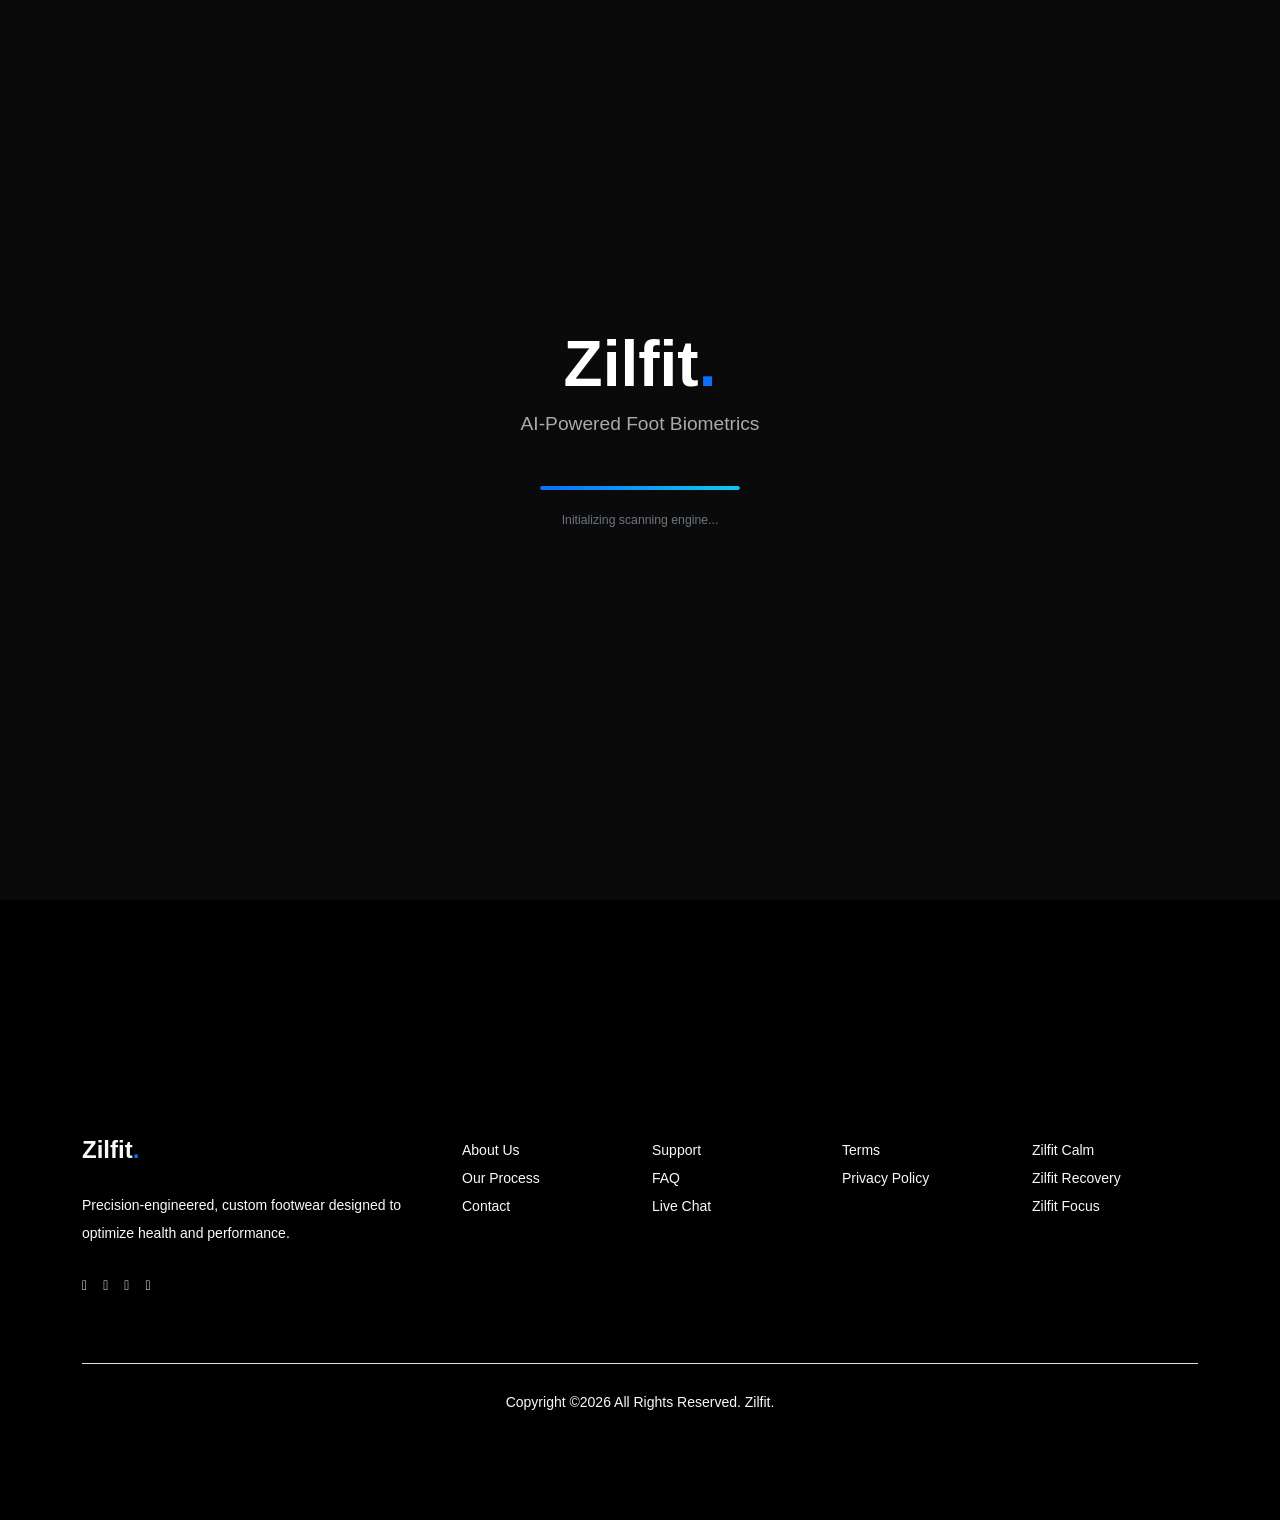
<file: scan.html>
<!doctype html>
<html lang="en">
<head>
<meta charset="utf-8">
<meta name="viewport" content="width=device-width, initial-scale=1">
<title>Zilfit Scan | 3D Foot Biometric Scanner</title>

<link href="css/bootstrap.min.css" rel="stylesheet">
<link href="css/style.css" rel="stylesheet">
<link rel="stylesheet" href="https://cdnjs.cloudflare.com/ajax/libs/font-awesome/6.4.0/css/all.min.css">

<style>
/* San Francisco system font stack */
*, *::before, *::after {
  font-family: -apple-system, BlinkMacSystemFont, "SF Pro Display", "SF Pro Text",
               "Helvetica Neue", Arial, sans-serif !important;
}

/* ===== SPLASH SCREEN ===== */
.splash-screen {
  position: fixed; top: 0; left: 0; width: 100%; height: 100%;
  background: #0a0a0a; display: flex; flex-direction: column;
  justify-content: center; align-items: center; z-index: 9999;
  transition: opacity 0.8s ease, visibility 0.8s ease;
}
.splash-screen.hidden { opacity: 0; visibility: hidden; pointer-events: none; }
.splash-logo {
  font-size: 4rem; font-weight: 800; color: #fff; margin-bottom: 2rem;
  animation: pulse 2s infinite;
}
.splash-logo span { color: #0d6efd; }
@keyframes pulse { 0%,100%{transform:scale(1);opacity:1} 50%{transform:scale(1.05);opacity:0.9} }
.splash-tagline { color:#aaa; font-size:1.2rem; max-width:500px; text-align:center; margin-bottom:3rem; }
.splash-progress { width:200px; height:4px; background:#222; border-radius:2px; overflow:hidden; }
.splash-progress-bar {
  height:100%; width:0%; background:linear-gradient(90deg,#0d6efd,#0dcaf0);
  border-radius:2px; animation:loadProgress 2.5s ease-in-out forwards;
}
@keyframes loadProgress { 0%{width:0%} 30%{width:40%} 70%{width:85%} 100%{width:100%} }

/* ===== SCAN SECTION ===== */
.scan-hero {
  background:#111; padding:60px 0; text-align:center; min-height:100vh;
  display:flex; align-items:center;
}
.scan-box {
  border:2px dashed #444; border-radius:25px; padding:30px;
  background:#181818; position:relative; overflow:hidden;
}

/* ===== MEDICAL LASER SCAN OVERLAY ===== */
.laser-overlay {
  position: absolute; top: 0; left: 0; width: 100%; height: 100%;
  pointer-events: none; display: none; z-index: 10;
}
.laser-overlay.active { display: block; }

/* Primary scan beam */
.laser-line {
  position: absolute; left: 0; width: 100%; height: 2px;
  background: linear-gradient(90deg,
    transparent 0%,
    rgba(0, 210, 255, 0.15) 8%,
    rgba(0, 210, 255, 0.85) 38%,
    #00d2ff 50%,
    rgba(0, 210, 255, 0.85) 62%,
    rgba(0, 210, 255, 0.15) 92%,
    transparent 100%
  );
  box-shadow:
    0 0 3px rgba(0, 210, 255, 0.7),
    0 0 10px rgba(0, 210, 255, 0.45),
    0 0 22px rgba(0, 210, 255, 0.2),
    0 0 1px #fff;
  border-radius: 1px;
  animation: scanLine 2.2s cubic-bezier(0.45, 0, 0.55, 1) infinite;
}

/* Trailing glow beneath scan line */
.laser-line::after {
  content: '';
  position: absolute; left: 0; top: 2px;
  width: 100%; height: 50px;
  background: linear-gradient(180deg, rgba(0, 210, 255, 0.1) 0%, transparent 100%);
  pointer-events: none;
}

@keyframes scanLine {
  0%   { top: -2px;  opacity: 0; }
  5%   { opacity: 1; }
  95%  { opacity: 1; }
  100% { top: 100%;  opacity: 0; }
}

/* Corner brackets — medical device framing */
.scan-corner {
  position: absolute; width: 20px; height: 20px;
  border-color: rgba(0, 210, 255, 0.65); border-style: solid;
  z-index: 11; opacity: 0; transition: opacity 0.25s ease;
}
.laser-overlay.active .scan-corner { opacity: 1; }
.scan-corner.tl { top: 14px;    left: 14px;    border-width: 2px 0 0 2px; }
.scan-corner.tr { top: 14px;    right: 14px;   border-width: 2px 2px 0 0; }
.scan-corner.bl { bottom: 14px; left: 14px;    border-width: 0 0 2px 2px; }
.scan-corner.br { bottom: 14px; right: 14px;   border-width: 0 2px 2px 0; }

/* Horizontal scan progress track at bottom */
.scan-progress-bar {
  position: absolute; bottom: 0; left: 0; height: 2px;
  background: linear-gradient(90deg, #0d6efd, #0dcaf0);
  display: none; z-index: 12;
  animation: scanProgress 2.2s cubic-bezier(0.45, 0, 0.55, 1) infinite;
}
.laser-overlay.active .scan-progress-bar { display: block; }
@keyframes scanProgress {
  0%   { width: 0%;    opacity: 0.5; }
  50%  { width: 55%;   opacity: 1;   }
  100% { width: 100%;  opacity: 0.5; }
}

/* Status readout badge */
.scan-readout {
  position: absolute; top: 12px; left: 50%; transform: translateX(-50%);
  background: rgba(0, 0, 0, 0.6); border: 1px solid rgba(0, 210, 255, 0.3);
  border-radius: 4px; padding: 3px 10px;
  font-size: 0.7rem; font-weight: 500; letter-spacing: 0.1em;
  color: rgba(0, 210, 255, 0.9); text-transform: uppercase;
  z-index: 13; display: none;
  animation: readoutBlink 1.1s step-end infinite;
}
.laser-overlay.active .scan-readout { display: block; }
@keyframes readoutBlink { 0%,100%{opacity:1} 50%{opacity:0.35} }

.scan-guide {
  position:absolute; bottom:20px; left:50%; transform:translateX(-50%);
  background:rgba(13,110,253,0.15); border:1px solid #0d6efd;
  border-radius:12px; padding:10px 20px; font-size:0.9rem; color:#aaa;
  max-width:90%; z-index:5; display:flex; align-items:center; gap:8px;
}
.scan-guide i { color:#0d6efd; }
.scan-guide.warning {
  background:rgba(255,193,7,0.15); border-color:#ffc107; color:#ffc107;
}
.scan-guide.warning i { color:#ffc107; }

video, canvas {
  width:100%; border-radius:15px; display:block; background:#000;
  max-height:400px; object-fit:contain;
}
.scan-btn {
  border-radius:50px; padding:12px 28px; font-weight:600;
  transition:all 0.3s ease;
}
.scan-btn:disabled { opacity:0.6; cursor:not-allowed; }
.scan-title { font-size:42px; font-weight:700; margin-bottom:1rem; }
.scan-sub { color:#aaa; max-width:600px; margin:auto; font-size:1.1rem; }

/* ===== STEP INDICATOR ===== */
.step-indicator {
  display:flex; justify-content:center; gap:8px; margin:25px 0 35px;
}
.step-dot {
  width:12px; height:12px; border-radius:50%; background:#444;
  transition:all 0.3s ease;
}
.step-dot.active {
  background:#0d6efd; transform:scale(1.3);
  box-shadow:0 0 0 3px rgba(13,110,253,0.3);
}
.step-dot.completed { background:#198754; }

/* ===== GOAL CARDS ===== */
.goal-section { display:none; padding:40px 20px; }
.goal-section.active { display:block; animation:fadeIn 0.5s ease; }
@keyframes fadeIn { from{opacity:0;transform:translateY(20px)} to{opacity:1;transform:translateY(0)} }

.goal-cards {
  display:grid; grid-template-columns:repeat(auto-fit,minmax(250px,1fr));
  gap:20px; max-width:900px; margin:30px auto;
}
.goal-card {
  background:#1a1a1a; border:2px solid #333; border-radius:20px;
  padding:25px 20px; cursor:pointer; transition:all 0.3s ease;
  text-align:center;
}
.goal-card:hover, .goal-card.selected {
  border-color:#0d6efd; background:rgba(13,110,253,0.1);
  transform:translateY(-5px); box-shadow:0 10px 30px rgba(0,0,0,0.3);
}
.goal-card.selected { border-width:3px; }
.goal-icon { font-size:2.5rem; margin-bottom:15px; color:#0d6efd; }
.goal-card.selected .goal-icon { animation:bounce 0.5s ease; }
@keyframes bounce { 0%,100%{transform:translateY(0)} 50%{transform:translateY(-10px)} }
.goal-title { font-weight:600; font-size:1.3rem; margin-bottom:8px; color:#fff; }
.goal-desc { color:#aaa; font-size:0.95rem; line-height:1.5; }

/* ===== SCAN STEPS VISIBILITY ===== */
.scan-step { display:none; }
.scan-step.active { display:block; animation:fadeIn 0.5s ease; }

/* ===== SUCCESS SECTION ===== */
.success-section {
  display:none; text-align:center; padding:40px 20px;
  max-width:600px; margin:0 auto;
}
.success-section.active { display:block; animation:fadeIn 0.6s ease; }
.success-icon {
  width:80px; height:80px; background:linear-gradient(135deg,#198754,#20c997);
  border-radius:50%; display:flex; align-items:center; justify-content:center;
  margin:0 auto 25px; font-size:2rem; color:white; animation:popIn 0.5s ease;
}
@keyframes popIn { 0%{transform:scale(0)} 70%{transform:scale(1.2)} 100%{transform:scale(1)} }
.success-title { font-size:1.8rem; font-weight:700; margin-bottom:15px; color:#fff; }
.success-message { color:#ccc; margin-bottom:25px; line-height:1.6; }

.calibration-badge {
  display:inline-flex; align-items:center; gap:8px;
  background:rgba(13,202,240,0.15); border:1px solid #0dcaf0;
  border-radius:50px; padding:8px 20px; font-size:0.95rem; color:#0dcaf0;
  margin:15px 0;
}
.calibration-badge i { animation:spin 2s linear infinite; }
@keyframes spin { 0%{transform:rotate(0deg)} 100%{transform:rotate(360deg)} }

.process-steps {
  text-align:left; background:#151515; border-radius:15px;
  padding:20px; margin:25px 0; border-left:3px solid #0d6efd;
}
.process-steps h6 { color:#0d6efd; margin-bottom:12px; }
.process-steps ol { padding-left:20px; color:#aaa; font-size:0.95rem; line-height:1.7; }
.process-steps li { margin-bottom:5px; }
.process-steps .pro-tip {
  background:rgba(255,193,7,0.1); border-left:3px solid #ffc107;
  padding:12px 15px; border-radius:0 8px 8px 0; margin-top:15px;
  font-size:0.9rem; color:#ffc107;
}
.process-steps .pro-tip i { margin-right:5px; }

.measurement-card {
  background:rgba(13,110,253,0.1); border:1px solid #0d6efd;
  border-radius:12px; padding:15px; margin:15px 0; text-align:left;
}
.measurement-row {
  display:flex; justify-content:space-between; padding:8px 0;
  border-bottom:1px dashed rgba(255,255,255,0.1);
}
.measurement-row:last-child { border-bottom:none; }
.measurement-label { color:#aaa; }
.measurement-value { font-weight:600; color:#fff; }

/* ===== PERFORMANCE MONITOR ===== */
.perf-monitor {
  position: fixed; bottom: 10px; right: 10px;
  background: rgba(0,0,0,0.8); color: #0f0;
  font-family: monospace; font-size: 11px;
  padding: 8px 12px; border-radius: 8px;
  z-index: 1000; display: none;
}
.perf-monitor.active { display: block; }
.perf-row { display: flex; justify-content: space-between; gap: 15px; }

/* OpenCV fallback notice */
.cv-fallback-notice {
  background: rgba(255,193,7,0.1); border: 1px solid #ffc107;
  border-radius: 10px; padding: 12px 16px; color: #ffc107;
  font-size: 0.9rem; margin-top: 12px; display: none;
}
.cv-fallback-notice.show { display: block; }

.footer {
  background:#0c0c0c; padding:40px 0; text-align:center;
  color:#777; margin-top:60px;
}

@media (max-width:768px) {
  .scan-title { font-size:2.2rem; }
  .scan-box { padding:20px 15px; }
  .goal-cards { grid-template-columns:1fr; }
  video, canvas { max-height:300px; }
  .perf-monitor { font-size: 10px; padding: 6px 10px; }
}
</style>
</head>

<body class="bg-dark text-light">

<!-- ===== SPLASH SCREEN ===== -->
<div class="splash-screen" id="splashScreen">
  <div class="splash-logo">Zilfit<span>.</span></div>
  <p class="splash-tagline">AI-Powered Foot Biometrics</p>
  <div class="splash-progress"><div class="splash-progress-bar"></div></div>
  <p class="text-muted mt-3 small">Initializing scanning engine...</p>
</div>

<!-- Navigation -->
<nav class="navbar navbar-expand-md navbar-dark bg-dark">
  <div class="container">
    <a class="navbar-brand fw-bold" href="index.html">Zilfit<span style="color:#0d6efd">.</span></a>
    <button class="navbar-toggler" type="button" data-bs-toggle="collapse" data-bs-target="#navbarsZilfit">
      <span class="navbar-toggler-icon"></span>
    </button>
    <div class="collapse navbar-collapse" id="navbarsZilfit">
      <ul class="navbar-nav ms-auto mb-2 mb-md-0">
        <li class="nav-item"><a class="nav-link" href="index.html">Home</a></li>
        <li class="nav-item"><a class="nav-link active" href="#scan">Start Scan</a></li>
        <li class="nav-item"><a class="nav-link" href="#process">Our Process</a></li>
        <li class="nav-item"><a class="nav-link" href="#products">Products</a></li>
        <li class="nav-item"><a class="nav-link" href="#contact">Contact</a></li>
      </ul>
    </div>
  </div>
</nav>

<!-- ===== MAIN SCAN FLOW ===== -->
<section class="scan-hero bg-dark mb-5" id="scanSection">
  <div class="container">

    <!-- Step Indicator -->
    <div class="step-indicator">
      <div class="step-dot active" id="dot1"></div>
      <div class="step-dot" id="dot2"></div>
      <div class="step-dot" id="dot3"></div>
    </div>

    <h1 class="scan-title mb-3">3D Foot Scanner</h1>
    <p class="scan-sub mb-4">
      Place your foot inside the frame and capture a scan.
      Our intelligent system analyzes your biomechanics and generates precision footwear measurements in seconds.
    </p>

    <!-- ===================== STEP 1: BIOMETRIC SCAN ===================== -->
    <div class="scan-step active" id="scanStep">
      <div class="row justify-content-center">
        <div class="col-lg-6 mb-5">
          <div class="scan-box">

            <!-- Medical laser scan overlay -->
            <div class="laser-overlay" id="laserOverlay">
              <div class="laser-line"></div>
              <div class="scan-corner tl"></div>
              <div class="scan-corner tr"></div>
              <div class="scan-corner bl"></div>
              <div class="scan-corner br"></div>
              <div class="scan-progress-bar"></div>
              <div class="scan-readout">Biometric Scan Active</div>
            </div>

            <!-- Live camera feed -->
            <video id="camera" autoplay playsinline muted></video>
            <!-- Captured/processed frame -->
            <canvas id="canvas" class="mt-3" style="display:none;"></canvas>

            <!-- OpenCV not available notice -->
            <div class="cv-fallback-notice" id="cvFallbackNotice">
              <i class="fas fa-exclamation-triangle me-2"></i>
              Vision engine loading — analysis will be available shortly. Camera and capture work normally.
            </div>

            <div class="mt-4 d-flex justify-content-center gap-2 flex-wrap">
              <button class="btn btn-primary scan-btn" id="startCameraBtn" onclick="startCamera()">
                <i class="fas fa-video me-2"></i>Start Camera
              </button>
              <button class="btn btn-light scan-btn" id="captureBtn" disabled>
                <i class="fas fa-camera me-2"></i>Capture
              </button>
              <button class="btn btn-success scan-btn" id="analyzeBtn" disabled>
                <i class="fas fa-brain me-2"></i>Analyze
              </button>
            </div>

            <div class="mt-3 small text-muted" id="scanStatus">
              <i class="fas fa-circle me-1"></i>Click "Start Camera" to begin
            </div>
          </div>

          <!-- Tip box below scan box -->
          <div class="mt-3 text-muted small text-center">
            <i class="fas fa-lightbulb text-warning me-1"></i>
            For best accuracy, place your foot flat on a standard <strong>A4 white sheet</strong> of paper.
          </div>
        </div>
      </div>
    </div>

    <!-- ===================== STEP 2: GOAL SELECTION ===================== -->
    <div class="goal-section" id="goalStep">
      <h3 class="text-center mb-2">Select Your Wellness Goal</h3>
      <p class="text-center text-muted mb-4">Your biometric data will be calibrated for optimal results</p>

      <div class="goal-cards">
        <div class="goal-card" data-goal="calm" onclick="selectGoal(this)">
          <div class="goal-icon"><i class="fas fa-moon"></i></div>
          <div class="goal-title">Sleep &amp; Calm</div>
          <div class="goal-desc">Optimize foot support for relaxation and restful sleep patterns</div>
        </div>
        <div class="goal-card" data-goal="recovery" onclick="selectGoal(this)">
          <div class="goal-icon"><i class="fas fa-heartbeat"></i></div>
          <div class="goal-title">Recovery</div>
          <div class="goal-desc">Enhance post-activity recovery with biomechanical alignment</div>
        </div>
        <div class="goal-card" data-goal="focus" onclick="selectGoal(this)">
          <div class="goal-icon"><i class="fas fa-bolt"></i></div>
          <div class="goal-title">Mental Focus</div>
          <div class="goal-desc">Improve posture and circulation for sustained concentration</div>
        </div>
      </div>

      <div class="text-center mt-4">
        <button class="btn btn-outline-secondary me-2" onclick="goToStep(1)">
          <i class="fas fa-arrow-left me-1"></i> Back
        </button>
        <button class="btn btn-primary" id="submitGoalBtn" onclick="submitCalibration()" disabled>
          Submit for Calibration <i class="fas fa-arrow-right ms-1"></i>
        </button>
      </div>
    </div>

    <!-- ===================== STEP 3: SUCCESS ===================== -->
    <div class="success-section" id="successStep">
      <div class="success-icon"><i class="fas fa-check"></i></div>
      <h3 class="success-title">Scan Successfully Processed</h3>
      <p class="success-message">
        Your biometric footprint has been securely transmitted to our engineering pipeline for parametric calibration.
      </p>

      <div class="calibration-badge">
        <i class="fas fa-cog"></i>
        Parametric Calibration in Progress
      </div>

      <!-- Measurement Preview -->
      <div class="measurement-card" id="measurementPreview">
        <div class="measurement-row">
          <span class="measurement-label">Foot Length</span>
          <span class="measurement-value" id="footLength">-- mm</span>
        </div>
        <div class="measurement-row">
          <span class="measurement-label">Foot Width</span>
          <span class="measurement-value" id="footWidth">-- mm</span>
        </div>
        <div class="measurement-row">
          <span class="measurement-label">Arch Type</span>
          <span class="measurement-value" id="archType">--</span>
        </div>
        <div class="measurement-row">
          <span class="measurement-label">A4 Reference</span>
          <span class="measurement-value" id="a4Detected">--</span>
        </div>
        <div class="measurement-row">
          <span class="measurement-label">Wellness Goal</span>
          <span class="measurement-value" id="goalDisplay">--</span>
        </div>
      </div>

      <div class="process-steps">
        <h6><i class="fas fa-microchip me-2"></i>Processing Pipeline</h6>
        <ol>
          <li>Foot contour detection (OpenCV + Otsu threshold)</li>
          <li>Adaptive edge enhancement &amp; shadow suppression</li>
          <li>Region isolation &amp; morphological noise filtering</li>
          <li>Dimensional calculation (width + length)</li>
          <li>Scale normalization using A4 reference (210x297 mm)</li>
          <li>3D mesh generation &amp; biomechanical modeling — in queue</li>
        </ol>
        <div class="pro-tip">
          <i class="fas fa-lightbulb"></i>
          <strong>Note:</strong> For highest accuracy, always scan with foot centered on a standard A4 white sheet (210x297 mm). The algorithm auto-detects the paper's 1.414 aspect ratio to calibrate pixel-to-millimeter conversion.
        </div>
      </div>

      <div class="mt-4 d-flex justify-content-center gap-2 flex-wrap">
        <button class="btn btn-primary scan-btn" onclick="resetAll()">
          <i class="fas fa-redo me-2"></i>Scan Another Foot
        </button>
        <a href="dashboard.html" class="btn btn-outline-light scan-btn">
          View My Profile <i class="fas fa-arrow-right ms-1"></i>
        </a>
      </div>
    </div>

  </div>
</section>

<!-- Footer -->
<footer class="bg-dark footer-section text-light">
  <div class="container">
    <div class="row mb-5 pt-5">
      <div class="col-lg-4">
        <div class="mb-4">
          <a href="#" class="text-light text-decoration-none fw-bold fs-4">Zilfit<span style="color:#0d6efd">.</span></a>
        </div>
        <p class="mb-4 text-light">Precision-engineered, custom footwear designed to optimize health and performance.</p>
        <ul class="list-unstyled d-flex gap-3">
          <li><a href="#" class="text-light"><i class="fab fa-facebook-f"></i></a></li>
          <li><a href="#" class="text-light"><i class="fab fa-twitter"></i></a></li>
          <li><a href="#" class="text-light"><i class="fab fa-instagram"></i></a></li>
          <li><a href="#" class="text-light"><i class="fab fa-linkedin"></i></a></li>
        </ul>
      </div>
      <div class="col-lg-8">
        <div class="row">
          <div class="col-6 col-sm-6 col-md-3">
            <ul class="list-unstyled">
              <li><a href="#" class="text-light text-decoration-none">About Us</a></li>
              <li><a href="#" class="text-light text-decoration-none">Our Process</a></li>
              <li><a href="#" class="text-light text-decoration-none">Contact</a></li>
            </ul>
          </div>
          <div class="col-6 col-sm-6 col-md-3">
            <ul class="list-unstyled">
              <li><a href="#" class="text-light text-decoration-none">Support</a></li>
              <li><a href="#" class="text-light text-decoration-none">FAQ</a></li>
              <li><a href="#" class="text-light text-decoration-none">Live Chat</a></li>
            </ul>
          </div>
          <div class="col-6 col-sm-6 col-md-3">
            <ul class="list-unstyled">
              <li><a href="#" class="text-light text-decoration-none">Terms</a></li>
              <li><a href="#" class="text-light text-decoration-none">Privacy Policy</a></li>
            </ul>
          </div>
          <div class="col-6 col-sm-6 col-md-3">
            <ul class="list-unstyled">
              <li><a href="#" class="text-light text-decoration-none">Zilfit Calm</a></li>
              <li><a href="#" class="text-light text-decoration-none">Zilfit Recovery</a></li>
              <li><a href="#" class="text-light text-decoration-none">Zilfit Focus</a></li>
            </ul>
          </div>
        </div>
      </div>
    </div>
    <div class="border-top text-light py-4 text-center">
      <p class="mb-0">Copyright &copy;<script>document.write(new Date().getFullYear());</script> All Rights Reserved. Zilfit.</p>
    </div>
  </div>
</footer>

<!-- Performance Monitor (debug only) -->
<div class="perf-monitor" id="perfMonitor">
  <div class="perf-row"><span>FPS cap:</span><span id="fpsValue">--</span></div>
  <div class="perf-row"><span>Memory:</span><span id="memValue">--</span></div>
  <div class="perf-row"><span>OpenCV:</span><span id="cvStatus">--</span></div>
</div>

<!-- OpenCV callbacks defined before script load -->
<script>
  window.cvReady     = false;
  window.cvLoadError = false;
  window.cvRetried   = false;

  window.onOpenCvReady = function () {
    window.cvReady = true;
    requestAnimationFrame(function () {
      updateStatus('Vision engine ready — you may analyze');
      updateButtonStates();
      updatePerfMonitor();
      hideCvFallbackNotice();
    });
  };

  window.onOpenCvError = function () {
    if (window.cvRetried) {
      window.cvLoadError = true;
      requestAnimationFrame(function () {
        updateStatus('Vision engine unavailable. Camera and capture still work.', true);
        showCvFallbackNotice();
        updatePerfMonitor();
      });
      return;
    }
    window.cvRetried = true;
    setTimeout(function () {
      var s     = document.createElement('script');
      s.async   = true;
      s.src     = 'https://docs.opencv.org/4.8.0/opencv.js';
      s.onload  = window.onOpenCvReady;
      s.onerror = window.onOpenCvError;
      document.body.appendChild(s);
    }, 2000);
  };
</script>

<!-- OpenCV CDN -->
<script async src="https://docs.opencv.org/4.x/opencv.js"
        onload="onOpenCvReady()" onerror="onOpenCvError()"></script>

<!-- Bootstrap JS -->
<script src="js/bootstrap.bundle.min.js"></script>

<script>
'use strict';

// ── DOM refs ──────────────────────────────────────────────────────
var videoEl  = document.getElementById('camera');
var canvasEl = document.getElementById('canvas');
var ctx      = canvasEl ? canvasEl.getContext('2d') : null;

// ── Application state ─────────────────────────────────────────────
var currentStream       = null;
var selectedGoal        = null;
var currentStep         = 1;
var captureReady        = false;
var cameraStarted       = false;
var lastProcessTime     = 0;
var PROCESS_COOLDOWN_MS = 500;

// ── Helpers ───────────────────────────────────────────────────────
function canProcessNow() {
  var now = performance.now();
  if (now - lastProcessTime < PROCESS_COOLDOWN_MS) return false;
  lastProcessTime = now;
  return true;
}

function cleanupMats() {
  for (var i = 0; i < arguments.length; i++) {
    var m = arguments[i];
    if (m && !m.isDeleted && typeof m.delete === 'function') {
      try { m.delete(); } catch (_) {}
    }
  }
}

function stopCamera() {
  if (currentStream) {
    currentStream.getTracks().forEach(function (t) { t.stop(); });
    currentStream = null;
    if (videoEl) videoEl.srcObject = null;
    cameraStarted = false;
  }
}

// ── Splash ────────────────────────────────────────────────────────
window.addEventListener('load', function () {
  setTimeout(function () {
    var splash = document.getElementById('splashScreen');
    if (splash) splash.classList.add('hidden');
  }, 2800);
});

window.addEventListener('beforeunload', stopCamera);

// ── Status display ────────────────────────────────────────────────
function updateStatus(message, isWarning) {
  var el   = document.getElementById('scanStatus');
  if (!el) return;
  var icon = isWarning ? 'fa-exclamation-triangle' : 'fa-circle-notch fa-spin';
  el.innerHTML   = '<i class="fas ' + icon + ' me-1"></i>' + message;
  el.style.color = isWarning ? '#ffc107' : '#aaa';
}

// ── CV fallback notice ────────────────────────────────────────────
function showCvFallbackNotice() {
  var el = document.getElementById('cvFallbackNotice');
  if (el) el.classList.add('show');
}
function hideCvFallbackNotice() {
  var el = document.getElementById('cvFallbackNotice');
  if (el) el.classList.remove('show');
}

// ── Button states ─────────────────────────────────────────────────
function updateButtonStates() {
  var startBtn   = document.getElementById('startCameraBtn');
  var captureBtn = document.getElementById('captureBtn');
  var analyzeBtn = document.getElementById('analyzeBtn');
  var submitBtn  = document.getElementById('submitGoalBtn');

  if (startBtn)   startBtn.disabled   = cameraStarted;
  if (captureBtn) captureBtn.disabled = !(cameraStarted && videoEl && videoEl.readyState >= 2);
  if (analyzeBtn) analyzeBtn.disabled = !(captureReady && window.cvReady);
  if (submitBtn)  submitBtn.disabled  = !selectedGoal;
}

// ── Step navigation ───────────────────────────────────────────────
function goToStep(stepNumber) {
  if (currentStep === 1 && stepNumber !== 1) stopCamera();
  currentStep = stepNumber;

  [1, 2, 3].forEach(function (n) {
    var dot = document.getElementById('dot' + n);
    if (!dot) return;
    dot.classList.remove('active', 'completed');
    if (n < stepNumber)   dot.classList.add('completed');
    if (n === stepNumber) dot.classList.add('active');
  });

  var scanStep    = document.getElementById('scanStep');
  var goalStep    = document.getElementById('goalStep');
  var successStep = document.getElementById('successStep');

  if (scanStep)    scanStep.classList.toggle('active', stepNumber === 1);
  if (goalStep)    goalStep.classList.toggle('active', stepNumber === 2);
  if (successStep) successStep.classList.toggle('active', stepNumber === 3);

  updateButtonStates();
  updatePerfMonitor();
}

// ── Performance monitor ───────────────────────────────────────────
function updatePerfMonitor() {
  var monitor = document.getElementById('perfMonitor');
  if (!monitor) return;
  var isDebug = location.hostname === 'localhost' || location.search.indexOf('debug') !== -1;
  monitor.classList.toggle('active', isDebug);
  if (!isDebug) return;

  var fpsEl = document.getElementById('fpsValue');
  if (fpsEl) fpsEl.textContent = 'throttled';

  var memEl = document.getElementById('memValue');
  if (memEl && performance.memory) {
    memEl.textContent = Math.round(performance.memory.usedJSHeapSize / 1048576) + ' MB';
  } else if (memEl) {
    memEl.textContent = 'N/A';
  }

  var cvEl = document.getElementById('cvStatus');
  if (cvEl) {
    cvEl.textContent = window.cvReady ? 'Ready' : (window.cvLoadError ? 'Error' : 'Loading');
    cvEl.style.color = window.cvReady ? '#0f0'  : (window.cvLoadError ? '#f00'  : '#ff0');
  }
}

// ── Reset ─────────────────────────────────────────────────────────
function resetAll() {
  captureReady            = false;
  selectedGoal            = null;
  cameraStarted           = false;
  window.scanMeasurements = null;

  if (canvasEl) {
    canvasEl.style.display = 'none';
    if (ctx) ctx.clearRect(0, 0, canvasEl.width, canvasEl.height);
  }
  if (videoEl) videoEl.style.display = 'block';

  document.querySelectorAll('.goal-card').forEach(function (c) {
    c.classList.remove('selected');
  });

  goToStep(1);
  updateStatus('Click "Start Camera" to begin');
}

// ── Laser scan effect ─────────────────────────────────────────────
function showLaserScan(durationMs) {
  var overlay = document.getElementById('laserOverlay');
  if (!overlay) return;
  overlay.classList.add('active');
  setTimeout(function () {
    overlay.classList.remove('active');
  }, durationMs || 3200);
}

// ── Camera ────────────────────────────────────────────────────────
async function startCamera() {
  if (cameraStarted) return;
  updateStatus('Requesting camera access...');
  var startBtn = document.getElementById('startCameraBtn');
  if (startBtn) startBtn.disabled = true;

  try {
    var stream = await navigator.mediaDevices.getUserMedia({
      video: { width: { ideal: 1280 }, height: { ideal: 720 }, facingMode: 'environment' },
      audio: false
    });

    currentStream = stream;
    if (videoEl) {
      videoEl.srcObject     = stream;
      videoEl.style.display = 'block';
    }

    videoEl.addEventListener('loadeddata', function () {
      cameraStarted = true;
      updateStatus('Camera active — position your foot in frame');
      updateButtonStates();
    }, { once: true });

    videoEl.addEventListener('playing', function () {
      if (!cameraStarted) {
        cameraStarted = true;
        updateStatus('Camera active — position your foot in frame');
        updateButtonStates();
      }
    }, { once: true });

    await videoEl.play().catch(function (e) { console.warn('Autoplay:', e); });

  } catch (err) {
    var msg = err.name === 'NotAllowedError'  ? 'Camera permission was denied'      :
              err.name === 'NotFoundError'    ? 'No camera detected on this device' :
              err.name === 'NotReadableError' ? 'Camera is in use by another app'   :
              err.message;
    updateStatus(msg, true);
    if (startBtn) startBtn.disabled = false;
  }
}

// ── Capture ───────────────────────────────────────────────────────
function capture() {
  if (!videoEl || videoEl.readyState < 2) {
    updateStatus('Video not ready — wait a moment', true);
    return;
  }

  var w = videoEl.videoWidth;
  var h = videoEl.videoHeight;
  if (!w || !h) {
    updateStatus('Unable to read video dimensions', true);
    return;
  }

  var angle = (screen.orientation && screen.orientation.angle) || 0;
  if (angle === 90 || angle === 270) {
    canvasEl.width  = h;
    canvasEl.height = w;
    ctx.save();
    ctx.translate(canvasEl.width / 2, canvasEl.height / 2);
    ctx.rotate(angle * Math.PI / 180);
    ctx.drawImage(videoEl, -w / 2, -h / 2, w, h);
    ctx.restore();
  } else {
    canvasEl.width  = w;
    canvasEl.height = h;
    ctx.drawImage(videoEl, 0, 0, w, h);
  }

  canvasEl.style.display = 'block';
  captureReady = true;

  showLaserScan(3200);

  updateStatus('Capture complete. Click "Analyze" to process.');
  updateButtonStates();
}

// ── Wire buttons on DOM ready ─────────────────────────────────────
document.addEventListener('DOMContentLoaded', function () {
  var captureBtn = document.getElementById('captureBtn');
  if (captureBtn) captureBtn.addEventListener('click', capture);
  var analyzeBtn = document.getElementById('analyzeBtn');
  if (analyzeBtn) analyzeBtn.addEventListener('click', processFoot);

  updateButtonStates();
  updatePerfMonitor();

  document.addEventListener('keydown', function (e) {
    if (currentStep !== 1) return;
    var cb = document.getElementById('captureBtn');
    var ab = document.getElementById('analyzeBtn');
    if (e.key.toLowerCase() === 'c' && cb && !cb.disabled) capture();
    if (e.key.toLowerCase() === 'a' && ab && !ab.disabled) processFoot();
  });

  var cvPoll = setInterval(function () {
    if (window.cvReady) { clearInterval(cvPoll); return; }
    if (typeof cv !== 'undefined' && cv.Mat) {
      clearInterval(cvPoll);
      window.onOpenCvReady();
    }
  }, 800);
});

// ── OpenCV pipeline ───────────────────────────────────────────────
function processFoot() {
  if (!window.cvReady) {
    updateStatus('Vision engine still initializing — try again in a moment', true);
    return;
  }
  if (!captureReady) {
    updateStatus('Please capture an image first', true);
    return;
  }
  if (!canProcessNow()) {
    updateStatus('Analysis in progress — please wait', true);
    return;
  }

  updateStatus('Running biometric analysis...');
  var analyzeBtn = document.getElementById('analyzeBtn');
  if (analyzeBtn) analyzeBtn.disabled = true;

  setTimeout(function () { _runOpenCV(analyzeBtn); }, 50);
}

function _runOpenCV(analyzeBtn) {
  var src      = null, gray   = null, blur  = null, thresh = null,
      opened   = null, kernel = null, contours = null, hierarchy = null,
      enh      = null, lap    = null;

  try {
    src = cv.imread(canvasEl);
    if (src.empty()) throw new Error('Captured frame is empty — please retake');

    // Resize for performance
    var MAX = 720;
    if (src.cols > MAX || src.rows > MAX) {
      var sc      = MAX / Math.max(src.cols, src.rows);
      var newSize = new cv.Size(Math.round(src.cols * sc), Math.round(src.rows * sc));
      cv.resize(src, src, newSize, 0, 0, cv.INTER_LINEAR);
    }

    gray = new cv.Mat();
    cv.cvtColor(src, gray, cv.COLOR_RGBA2GRAY, 0);

    // Lighting validation
    var brightness = cv.mean(gray)[0];
    if (brightness < 35) {
      updateStatus('Image too dark — please add more light', true);
      if (analyzeBtn) analyzeBtn.disabled = false;
      cleanupMats(src, gray);
      return;
    }
    if (brightness > 230) {
      updateStatus('Image overexposed — reduce lighting', true);
      if (analyzeBtn) analyzeBtn.disabled = false;
      cleanupMats(src, gray);
      return;
    }

    // Contrast normalization
    enh = new cv.Mat();
    cv.equalizeHist(gray, enh);

    // Gaussian blur
    blur = new cv.Mat();
    cv.GaussianBlur(enh, blur, new cv.Size(7, 7), 0);

    // Laplacian edge sharpening
    lap = new cv.Mat();
    var sharpen = new cv.Mat();
    cv.Laplacian(blur, lap, cv.CV_32F, 3);
    cv.convertScaleAbs(lap, sharpen);
    cv.addWeighted(blur, 1.5, sharpen, -0.5, 0, blur);
    sharpen.delete();

    // Otsu threshold
    thresh = new cv.Mat();
    cv.threshold(blur, thresh, 0, 255, cv.THRESH_BINARY_INV + cv.THRESH_OTSU);

    // Morphological close then open
    kernel = cv.getStructuringElement(cv.MORPH_ELLIPSE, new cv.Size(7, 7));
    opened = new cv.Mat();
    cv.morphologyEx(thresh, opened, cv.MORPH_CLOSE, kernel);
    cv.morphologyEx(opened, opened, cv.MORPH_OPEN, kernel);

    // Contour detection
    contours  = new cv.MatVector();
    hierarchy = new cv.Mat();
    cv.findContours(opened, contours, hierarchy, cv.RETR_EXTERNAL, cv.CHAIN_APPROX_SIMPLE);

    var imageArea      = src.rows * src.cols;
    var largestContour = null;
    var maxArea        = 0;
    var largestIdx     = 0;
    var a4Contour      = null;
    var A4_RATIO       = 1.414;

    for (var i = 0; i < contours.size(); i++) {
      var cnt  = contours.get(i);
      var area = cv.contourArea(cnt);

      // Solidity filter — rejects jagged noise and shadows
      var hullSolidity = new cv.Mat();
      cv.convexHull(cnt, hullSolidity, false, true);
      var hullArea = cv.contourArea(hullSolidity);
      hullSolidity.delete();
      var solidity = hullArea > 0 ? area / hullArea : 0;

      if (area > maxArea && solidity > 0.3) {
        maxArea        = area;
        largestContour = cnt;
        largestIdx     = i;
      }

      // A4 detection
      var r     = cv.boundingRect(cnt);
      var sides = [r.width, r.height];
      var ratio = Math.max.apply(null, sides) / Math.min.apply(null, sides);
      if (Math.abs(ratio - A4_RATIO) < 0.14 && area > imageArea * 0.18 && area > 8000) {
        a4Contour = cnt;
      }
    }

    if (!largestContour || maxArea < 3500) {
      updateStatus('No foot detected — ensure good contrast and lighting', true);
      if (analyzeBtn) analyzeBtn.disabled = false;
      cleanupMats(src, gray, blur, thresh, opened, kernel, contours, hierarchy, enh, lap);
      return;
    }

    // Draw detected contour
    cv.drawContours(src, contours, largestIdx, new cv.Scalar(0, 212, 170, 255), 3);

    // Measurements
    var rect       = cv.boundingRect(largestContour);
    var scale      = 1.0;
    var a4Detected = false;

    if (a4Contour) {
      var a4r    = cv.boundingRect(a4Contour);
      var a4Long = Math.max(a4r.width, a4r.height);
      scale      = 297 / a4Long;
      a4Detected = true;
    }

    var footLenMm = Math.round(rect.height * scale);
    var footWidMm = Math.round(rect.width  * scale);

    // Arch detection via convexity defects
    var archType = 'Normal';
    var hull2    = new cv.Mat();
    var defects  = new cv.Mat();
    try {
      cv.convexHull(largestContour, hull2, false, false);
      if (hull2.rows > 3 && largestContour.rows > 3) {
        cv.convexityDefects(largestContour, hull2, defects);
        var maxDepth = 0;
        for (var j = 0; j < defects.rows; j++) {
          var d = defects.data32S[j * 4 + 2] / 256;
          if (d > maxDepth) maxDepth = d;
        }
        if      (maxDepth > rect.height * 0.14) archType = 'High Arch';
        else if (maxDepth < rect.height * 0.05) archType = 'Flat Foot';
      }
    } catch (archErr) {
      // Arch detection skipped
    } finally {
      cleanupMats(hull2, defects);
    }

    // Update result fields
    function setEl(id, val) {
      var e = document.getElementById(id);
      if (e) e.textContent = val;
    }
    setEl('footLength', a4Detected ? footLenMm + ' mm' : rect.height + ' px (no A4 ref)');
    setEl('footWidth',  a4Detected ? footWidMm + ' mm' : rect.width  + ' px (no A4 ref)');
    setEl('archType',   archType);
    setEl('a4Detected', a4Detected ? 'Auto-calibrated' : 'Manual scale (no A4 detected)');

    window.scanMeasurements = {
      lengthMm:   footLenMm,
      widthMm:    footWidMm,
      archType:   archType,
      a4Detected: a4Detected,
      scale:      scale,
      brightness: brightness,
      timestamp:  new Date().toISOString()
    };

    cv.imshow(canvasEl, src);
    updateStatus('Foot detected. Proceeding to goal selection...');
    setTimeout(function () { goToStep(2); }, 1500);

  } catch (err) {
    updateStatus((err.message || 'Analysis error') + ' — try recapturing', true);
    if (analyzeBtn) analyzeBtn.disabled = false;
  } finally {
    cleanupMats(src, gray, blur, thresh, opened, kernel, contours, hierarchy, enh, lap);
  }
}

// ── Goal selection ────────────────────────────────────────────────
function selectGoal(cardEl) {
  document.querySelectorAll('.goal-card').forEach(function (c) {
    c.classList.remove('selected');
  });
  cardEl.classList.add('selected');
  selectedGoal = cardEl.dataset.goal;
  updateButtonStates();
}

// ── Submit calibration ────────────────────────────────────────────
function submitCalibration() {
  if (!selectedGoal) {
    alert('Please select a wellness goal to continue.');
    return;
  }

  updateStatus('Transmitting to calibration engine...');

  var payload = {
    goal:         selectedGoal,
    measurements: window.scanMeasurements || null,
    meta: {
      userAgent:   navigator.userAgent,
      orientation: (screen.orientation && screen.orientation.angle) || 0,
      timestamp:   new Date().toISOString()
    }
  };

  var goalLabels = { calm: 'Sleep & Calm', recovery: 'Recovery', focus: 'Mental Focus' };
  var goalEl     = document.getElementById('goalDisplay');
  if (goalEl) goalEl.textContent = goalLabels[selectedGoal] || selectedGoal;

  console.log('Calibration payload:', payload);

  setTimeout(function () {
    setTimeout(function () {
      goToStep(3);

      // Production: wire to real backend
      /*
      fetch('/api/calibrate', {
        method:  'POST',
        headers: { 'Content-Type': 'application/json' },
        body:    JSON.stringify(payload)
      })
      .then(function (r) { return r.json(); })
      .then(function (data) { console.log('Job queued:', data.jobId); })
      .catch(function () { alert('Submission failed. Please try again.'); });
      */
    }, 1200);
  }, 1000);
}
</script>

</body>
</html>
</file>
<file: css/style.css>
/*
* Template Name: UntreeStore
* Template Author: Untree.co
* Author URI: https://untree.co/
* License: https://creativecommons.org/licenses/by/3.0/
*/
@import url("https://fonts.googleapis.com/css2?family=Inter:wght@400;500;600;700;800&display=swap");
body {
  overflow-x: hidden;
  position: relative; }

body {
  font-family: "Inter", sans-serif;
  font-weight: 400;
  line-height: 28px;
  color: #6a6a6a;
  font-size: 14px;
  background-color: #eff2f1; }

.bg-dark {
  background-color: #000000 !important; 
  color: #ffffff !important; 
}

a {
  text-decoration: none;
  -webkit-transition: .3s all ease;
  -o-transition: .3s all ease;
  transition: .3s all ease;
  color: #2f2f2f;
  text-decoration: underline; }
  a:hover {
    color: #2f2f2f;
    text-decoration: none; }
  a.more {
    font-weight: 600; }

.custom-navbar {
  background: #000000 !important;
  padding-top: 20px;
  padding-bottom: 20px; }
  .custom-navbar .navbar-brand {
    font-size: 32px;
    font-weight: 600; }
    .custom-navbar .navbar-brand > span {
      opacity: .4; }
  .custom-navbar .navbar-toggler {
    border-color: transparent; }
    .custom-navbar .navbar-toggler:active, .custom-navbar .navbar-toggler:focus {
      -webkit-box-shadow: none;
      box-shadow: none;
      outline: none; }
  @media (min-width: 992px) {
    .custom-navbar .custom-navbar-nav li {
      margin-left: 15px;
      margin-right: 15px; } }
  .custom-navbar .custom-navbar-nav li a {
    font-weight: 500;
    color: #ffffff !important;
    opacity: .5;
    -webkit-transition: .3s all ease;
    -o-transition: .3s all ease;
    transition: .3s all ease;
    position: relative; }
    @media (min-width: 768px) {
      .custom-navbar .custom-navbar-nav li a:before {
        content: "";
        position: absolute;
        bottom: 0;
        left: 8px;
        right: 8px;
        background: #f9bf29;
        height: 5px;
        opacity: 1;
        visibility: visible;
        width: 0;
        -webkit-transition: .15s all ease-out;
        -o-transition: .15s all ease-out;
        transition: .15s all ease-out; } }
    .custom-navbar .custom-navbar-nav li a:hover {
      opacity: 1; }
      .custom-navbar .custom-navbar-nav li a:hover:before {
        width: calc(100% - 16px); }
  .custom-navbar .custom-navbar-nav li.active a {
    opacity: 1; }
    .custom-navbar .custom-navbar-nav li.active a:before {
      width: calc(100% - 16px); }
  .custom-navbar .custom-navbar-cta {
    margin-left: 0 !important;
    -webkit-box-orient: horizontal;
    -webkit-box-direction: normal;
    -ms-flex-direction: row;
    flex-direction: row; }
    @media (min-width: 768px) {
      .custom-navbar .custom-navbar-cta {
        margin-left: 40px !important; } }
    .custom-navbar .custom-navbar-cta li {
      margin-left: 0px;
      margin-right: 0px; }
      .custom-navbar .custom-navbar-cta li:first-child {
        margin-right: 20px; }

.hero {
  background: #000000;
  padding: calc(4rem - 30px) 0 0rem 0; }
  @media (min-width: 768px) {
    .hero {
      padding: calc(4rem - 30px) 0 4rem 0; } }
  @media (min-width: 992px) {
    .hero {
      padding: calc(8rem - 30px) 0 8rem 0; } }
  .hero .intro-excerpt {
    position: relative;
    z-index: 4; }
    @media (min-width: 992px) {
      .hero .intro-excerpt {
        max-width: 450px; } }
  .hero h1 {
    font-weight: 700;
    color: #ffffff;
    margin-bottom: 30px; }
    @media (min-width: 1400px) {
      .hero h1 {
        font-size: 54px; } }
  .hero p {
    color: rgba(255, 255, 255, 0.5);
    margin-botom: 30px; }
  .hero .hero-img-wrap {
    position: relative; }
    .hero .hero-img-wrap img {
      position: relative;
      top: 0px;
      right: 0px;
      z-index: 2;
      max-width: 780px;
      left: -20px; }
      @media (min-width: 768px) {
        .hero .hero-img-wrap img {
          right: 0px;
          left: -100px; } }
      @media (min-width: 992px) {
        .hero .hero-img-wrap img {
          left: 0px;
          top: -80px;
          position: absolute;
          right: -50px; } }
      @media (min-width: 1200px) {
        .hero .hero-img-wrap img {
          left: 0px;
          top: -80px;
          right: -100px; } }
    .hero .hero-img-wrap:after {
      content: "";
      position: absolute;
      width: 255px;
      height: 217px;
      background-image: url("../images/dots-light.svg");
      background-size: contain;
      background-repeat: no-repeat;
      right: -100px;
      top: -0px; }
      @media (min-width: 1200px) {
        .hero .hero-img-wrap:after {
          top: -40px; } }
  /* ---------- HERO IMAGE RESPONSIVE FIX ---------- */

/* mobile + tablet safe layout */
@media (max-width: 991px) {

  .hero .hero-img-wrap {
    position: relative;
    text-align: center;
  }

  .hero .hero-img-wrap img {
    position: relative !important;
    left: 0 !important;
    right: 0 !important;
    top: 0 !important;
    max-width: 100%;
    height: auto;
  }

  /* hide decorative dots on small screens */
  .hero .hero-img-wrap:after {
    display: none;
  }
}


/* ultra small phones */
@media (max-width: 575px) {
  .hero .hero-img-wrap img {
    max-height: 260px;
    object-fit: contain;
  }
}

.btn {
  font-weight: 600;
  padding: 12px 30px;
  border-radius: 30px;
  color: #ffffff;
  background: #2f2f2f;
  border-color: #2f2f2f; }
  .btn:hover {
    color: #ffffff;
    background: #222222;
    border-color: #222222; }
  .btn:active, .btn:focus {
    outline: none !important;
    -webkit-box-shadow: none;
    box-shadow: none; }
  .btn.btn-primary {
    background: #000000;
    border-color: #000000; }
    .btn.btn-primary:hover {
      background: #314d43;
      border-color: #314d43; }
  .btn.btn-secondary {
    color: #2f2f2f;
    background: #f9bf29;
    border-color: #f9bf29; }
    .btn.btn-secondary:hover {
      background: #f8b810;
      border-color: #f8b810; }
  .btn.btn-white-outline {
    background: transparent;
    border-width: 2px;
    border-color: rgba(255, 255, 255, 0.3); }
    .btn.btn-white-outline:hover {
      border-color: white;
      color: #ffffff; }

.section-title {
  color: #2f2f2f; }

.product-section {
  padding: 7rem 0; }
  .product-section .product-item {
    text-align: center;
    text-decoration: none;
    display: block;
    position: relative;
    padding-bottom: 50px;
    cursor: pointer; }
    .product-section .product-item .product-thumbnail {
      margin-bottom: 30px;
      position: relative;
      top: 0;
      -webkit-transition: .3s all ease;
      -o-transition: .3s all ease;
      transition: .3s all ease; }
    .product-section .product-item h3 {
      font-weight: 600;
      font-size: 16px; }
    .product-section .product-item strong {
      font-weight: 800 !important;
      font-size: 18px !important; }
    .product-section .product-item h3, .product-section .product-item strong {
      color: #2f2f2f;
      text-decoration: none; }
    .product-section .product-item .icon-cross {
      position: absolute;
      width: 35px;
      height: 35px;
      display: inline-block;
      background: #2f2f2f;
      bottom: 15px;
      left: 50%;
      -webkit-transform: translateX(-50%);
      -ms-transform: translateX(-50%);
      transform: translateX(-50%);
      margin-bottom: -17.5px;
      border-radius: 50%;
      opacity: 0;
      visibility: hidden;
      -webkit-transition: .3s all ease;
      -o-transition: .3s all ease;
      transition: .3s all ease; }
      .product-section .product-item .icon-cross img {
        position: absolute;
        left: 50%;
        top: 50%;
        -webkit-transform: translate(-50%, -50%);
        -ms-transform: translate(-50%, -50%);
        transform: translate(-50%, -50%); }
    .product-section .product-item:before {
      bottom: 0;
      left: 0;
      right: 0;
      position: absolute;
      content: "";
      background: #dce5e4;
      height: 0%;
      z-index: -1;
      border-radius: 10px;
      -webkit-transition: .3s all ease;
      -o-transition: .3s all ease;
      transition: .3s all ease; }
    .product-section .product-item:hover .product-thumbnail {
      top: -25px; }
    .product-section .product-item:hover .icon-cross {
      bottom: 0;
      opacity: 1;
      visibility: visible; }
    .product-section .product-item:hover:before {
      height: 70%; }

.why-choose-section {
  padding: 7rem 0; }
  .why-choose-section .img-wrap {
    position: relative; }
    .why-choose-section .img-wrap:before {
      position: absolute;
      content: "";
      width: 255px;
      height: 217px;
      background-image: url("../images/dots-yellow.svg");
      background-repeat: no-repeat;
      background-size: contain;
      -webkit-transform: translate(-40%, -40%);
      -ms-transform: translate(-40%, -40%);
      transform: translate(-40%, -40%);
      z-index: -1; }
    .why-choose-section .img-wrap img {
      border-radius: 20px; }

.feature {
  margin-bottom: 30px; }
  .feature .icon {
    display: inline-block;
    position: relative;
    margin-bottom: 20px; }
    .feature .icon:before {
      content: "";
      width: 33px;
      height: 33px;
      position: absolute;
      background: rgba(59, 93, 80, 0.2);
      border-radius: 50%;
      right: -8px;
      bottom: 0; }
  .feature h3 {
    font-size: 14px;
    color: #2f2f2f; }
  .feature p {
    font-size: 14px;
    line-height: 22px;
    color: #6a6a6a; }

.we-help-section {
  padding: 7rem 0; }
  .we-help-section .imgs-grid {
    display: -ms-grid;
    display: grid;
    -ms-grid-columns: (1fr)[27];
    grid-template-columns: repeat(27, 1fr);
    position: relative; }
    .we-help-section .imgs-grid:before {
      position: absolute;
      content: "";
      width: 255px;
      height: 217px;
      background-image: url("../images/dots-green.svg");
      background-size: contain;
      background-repeat: no-repeat;
      -webkit-transform: translate(-40%, -40%);
      -ms-transform: translate(-40%, -40%);
      transform: translate(-40%, -40%);
      z-index: -1; }
    .we-help-section .imgs-grid .grid {
      position: relative; }
      .we-help-section .imgs-grid .grid img {
        border-radius: 20px;
        max-width: 100%; }
      .we-help-section .imgs-grid .grid.grid-1 {
        -ms-grid-column: 1;
        -ms-grid-column-span: 18;
        grid-column: 1 / span 18;
        -ms-grid-row: 1;
        -ms-grid-row-span: 27;
        grid-row: 1 / span 27; }
      .we-help-section .imgs-grid .grid.grid-2 {
        -ms-grid-column: 19;
        -ms-grid-column-span: 27;
        grid-column: 19 / span 27;
        -ms-grid-row: 1;
        -ms-grid-row-span: 5;
        grid-row: 1 / span 5;
        padding-left: 20px; }
      .we-help-section .imgs-grid .grid.grid-3 {
        -ms-grid-column: 14;
        -ms-grid-column-span: 16;
        grid-column: 14 / span 16;
        -ms-grid-row: 6;
        -ms-grid-row-span: 27;
        grid-row: 6 / span 27;
        padding-top: 20px; }

.custom-list {
  width: 100%; }
  .custom-list li {
    display: inline-block;
    width: calc(50% - 20px);
    margin-bottom: 12px;
    line-height: 1.5;
    position: relative;
    padding-left: 20px; }
    .custom-list li:before {
      content: "";
      width: 8px;
      height: 8px;
      border-radius: 50%;
      border: 2px solid #000000;
      position: absolute;
      left: 0;
      top: 8px; }

.popular-product {
  padding: 0 0 7rem 0; }
  .popular-product .product-item-sm h3 {
    font-size: 14px;
    font-weight: 700;
    color: #2f2f2f; }
  .popular-product .product-item-sm a {
    text-decoration: none;
    color: #2f2f2f;
    -webkit-transition: .3s all ease;
    -o-transition: .3s all ease;
    transition: .3s all ease; }
    .popular-product .product-item-sm a:hover {
      color: rgba(47, 47, 47, 0.5); }
  .popular-product .product-item-sm p {
    line-height: 1.4;
    margin-bottom: 10px;
    font-size: 14px; }
  .popular-product .product-item-sm .thumbnail {
    margin-right: 10px;
    -webkit-box-flex: 0;
    -ms-flex: 0 0 120px;
    flex: 0 0 120px;
    position: relative; }
    .popular-product .product-item-sm .thumbnail:before {
      content: "";
      position: absolute;
      border-radius: 20px;
      background: #dce5e4;
      width: 98px;
      height: 98px;
      top: 50%;
      left: 50%;
      -webkit-transform: translate(-50%, -50%);
      -ms-transform: translate(-50%, -50%);
      transform: translate(-50%, -50%);
      z-index: -1; }

.testimonial-section {
  padding: 3rem 0 7rem 0; }

.testimonial-slider-wrap {
  position: relative; }
  .testimonial-slider-wrap .tns-inner {
    padding-top: 30px; }
  .testimonial-slider-wrap .item .testimonial-block blockquote {
    font-size: 16px; }
    @media (min-width: 768px) {
      .testimonial-slider-wrap .item .testimonial-block blockquote {
        line-height: 32px;
        font-size: 18px; } }
  .testimonial-slider-wrap .item .testimonial-block .author-info .author-pic {
    margin-bottom: 20px; }
    .testimonial-slider-wrap .item .testimonial-block .author-info .author-pic img {
      max-width: 80px;
      border-radius: 50%; }
  .testimonial-slider-wrap .item .testimonial-block .author-info h3 {
    font-size: 14px;
    font-weight: 700;
    color: #2f2f2f;
    margin-bottom: 0; }
  .testimonial-slider-wrap #testimonial-nav {
    position: absolute;
    top: 50%;
    z-index: 99;
    width: 100%;
    display: none; }
    @media (min-width: 768px) {
      .testimonial-slider-wrap #testimonial-nav {
        display: block; } }
    .testimonial-slider-wrap #testimonial-nav > span {
      cursor: pointer;
      position: absolute;
      width: 58px;
      height: 58px;
      line-height: 58px;
      border-radius: 50%;
      background: rgba(59, 93, 80, 0.1);
      color: #2f2f2f;
      -webkit-transition: .3s all ease;
      -o-transition: .3s all ease;
      transition: .3s all ease; }
      .testimonial-slider-wrap #testimonial-nav > span:hover {
        background: #000000;
        color: #ffffff; }
    .testimonial-slider-wrap #testimonial-nav .prev {
      left: -10px; }
    .testimonial-slider-wrap #testimonial-nav .next {
      right: 0; }
  .testimonial-slider-wrap .tns-nav {
    position: absolute;
    bottom: -50px;
    left: 50%;
    -webkit-transform: translateX(-50%);
    -ms-transform: translateX(-50%);
    transform: translateX(-50%); }
    .testimonial-slider-wrap .tns-nav button {
      background: none;
      border: none;
      display: inline-block;
      position: relative;
      width: 0 !important;
      height: 7px !important;
      margin: 2px; }
      .testimonial-slider-wrap .tns-nav button:active, .testimonial-slider-wrap .tns-nav button:focus, .testimonial-slider-wrap .tns-nav button:hover {
        outline: none;
        -webkit-box-shadow: none;
        box-shadow: none;
        background: none; }
      .testimonial-slider-wrap .tns-nav button:before {
        display: block;
        width: 7px;
        height: 7px;
        left: 0;
        top: 0;
        position: absolute;
        content: "";
        border-radius: 50%;
        -webkit-transition: .3s all ease;
        -o-transition: .3s all ease;
        transition: .3s all ease;
        background-color: #d6d6d6; }
      .testimonial-slider-wrap .tns-nav button:hover:before, .testimonial-slider-wrap .tns-nav button.tns-nav-active:before {
        background-color: #000000; }

.before-footer-section {
  padding: 7rem 0 12rem 0 !important; }

.blog-section {
  padding: 7rem 0 12rem 0; }
  .blog-section .post-entry a {
    text-decoration: none; }
  .blog-section .post-entry .post-thumbnail {
    display: block;
    margin-bottom: 20px; }
    .blog-section .post-entry .post-thumbnail img {
      border-radius: 20px;
      -webkit-transition: .3s all ease;
      -o-transition: .3s all ease;
      transition: .3s all ease; }
  .blog-section .post-entry .post-content-entry {
    padding-left: 15px;
    padding-right: 15px; }
    .blog-section .post-entry .post-content-entry h3 {
      font-size: 16px;
      margin-bottom: 0;
      font-weight: 600;
      margin-bottom: 7px; }
    .blog-section .post-entry .post-content-entry .meta {
      font-size: 14px; }
      .blog-section .post-entry .post-content-entry .meta a {
        font-weight: 600; }
  .blog-section .post-entry:hover .post-thumbnail img, .blog-section .post-entry:focus .post-thumbnail img {
    opacity: .7; }

.footer-section {
  padding: 80px 0;
  background: #ffffff; }
  .footer-section .relative {
    position: relative; }
  .footer-section a {
    text-decoration: none;
    color: #2f2f2f;
    -webkit-transition: .3s all ease;
    -o-transition: .3s all ease;
    transition: .3s all ease; }
    .footer-section a:hover {
      color: rgba(47, 47, 47, 0.5); }
  .footer-section .subscription-form {
    margin-bottom: 40px;
    position: relative;
    z-index: 2;
    margin-top: 100px; }
    @media (min-width: 992px) {
      .footer-section .subscription-form {
        margin-top: 0px;
        margin-bottom: 80px; } }
    .footer-section .subscription-form h3 {
      font-size: 18px;
      font-weight: 500;
      color: #000000; }
    .footer-section .subscription-form .form-control {
      height: 50px;
      border-radius: 10px;
      font-family: "Inter", sans-serif; }
      .footer-section .subscription-form .form-control:active, .footer-section .subscription-form .form-control:focus {
        outline: none;
        -webkit-box-shadow: none;
        box-shadow: none;
        border-color: #000000;
        -webkit-box-shadow: 0 1px 4px 0 rgba(0, 0, 0, 0.2);
        box-shadow: 0 1px 4px 0 rgba(0, 0, 0, 0.2); }
      .footer-section .subscription-form .form-control::-webkit-input-placeholder {
        font-size: 14px; }
      .footer-section .subscription-form .form-control::-moz-placeholder {
        font-size: 14px; }
      .footer-section .subscription-form .form-control:-ms-input-placeholder {
        font-size: 14px; }
      .footer-section .subscription-form .form-control:-moz-placeholder {
        font-size: 14px; }
    .footer-section .subscription-form .btn {
      border-radius: 10px !important; }
  .footer-section .sofa-img {
    position: absolute;
    top: -200px;
    z-index: 1;
    right: 0; }
    .footer-section .sofa-img img {
      max-width: 380px; }
  .footer-section .links-wrap {
    margin-top: 0px; }
    @media (min-width: 992px) {
      .footer-section .links-wrap {
        margin-top: 54px; } }
    .footer-section .links-wrap ul li {
      margin-bottom: 10px; }
  .footer-section .footer-logo-wrap .footer-logo {
    font-size: 32px;
    font-weight: 500;
    text-decoration: none;
    color: #000000; }
  .footer-section .custom-social li {
    margin: 2px;
    display: inline-block; }
    .footer-section .custom-social li a {
      width: 40px;
      height: 40px;
      text-align: center;
      line-height: 40px;
      display: inline-block;
      background: #dce5e4;
      color: #000000;
      border-radius: 50%; }
      .footer-section .custom-social li a:hover {
        background: #000000;
        color: #ffffff; }
  .footer-section .border-top {
    border-color: #dce5e4; }
    .footer-section .border-top.copyright {
      font-size: 14px !important; }

.untree_co-section {
  padding: 7rem 0; }

.form-control {
  height: 50px;
  border-radius: 10px;
  font-family: "Inter", sans-serif; }
  .form-control:active, .form-control:focus {
    outline: none;
    -webkit-box-shadow: none;
    box-shadow: none;
    border-color: #000000;
    -webkit-box-shadow: 0 1px 4px 0 rgba(0, 0, 0, 0.2);
    box-shadow: 0 1px 4px 0 rgba(0, 0, 0, 0.2); }
  .form-control::-webkit-input-placeholder {
    font-size: 14px; }
  .form-control::-moz-placeholder {
    font-size: 14px; }
  .form-control:-ms-input-placeholder {
    font-size: 14px; }
  .form-control:-moz-placeholder {
    font-size: 14px; }

.service {
  line-height: 1.5; }
  .service .service-icon {
    border-radius: 10px;
    -webkit-box-flex: 0;
    -ms-flex: 0 0 50px;
    flex: 0 0 50px;
    height: 50px;
    line-height: 50px;
    text-align: center;
    background: #000000;
    margin-right: 20px;
    color: #ffffff; }

textarea {
  height: auto !important; }

.site-blocks-table {
  overflow: auto; }
  .site-blocks-table .product-thumbnail {
    width: 200px; }
  .site-blocks-table .btn {
    padding: 2px 10px; }
  .site-blocks-table thead th {
    padding: 30px;
    text-align: center;
    border-width: 0px !important;
    vertical-align: middle;
    color: rgba(0, 0, 0, 0.8);
    font-size: 18px; }
  .site-blocks-table td {
    padding: 20px;
    text-align: center;
    vertical-align: middle;
    color: rgba(0, 0, 0, 0.8); }
  .site-blocks-table tbody tr:first-child td {
    border-top: 1px solid #000000 !important; }
  .site-blocks-table .btn {
    background: none !important;
    color: #000000;
    border: none;
    height: auto !important; }

.site-block-order-table th {
  border-top: none !important;
  border-bottom-width: 1px !important; }

.site-block-order-table td, .site-block-order-table th {
  color: #000000; }

.couponcode-wrap input {
  border-radius: 10px !important; }

.text-primary {
  color: #000000 !important; }

.thankyou-icon {
  position: relative;
  color: #000000; }
  .thankyou-icon:before {
    position: absolute;
    content: "";
    width: 50px;
    height: 50px;
    border-radius: 50%;
    background: rgba(59, 93, 80, 0.2); }
</file>
